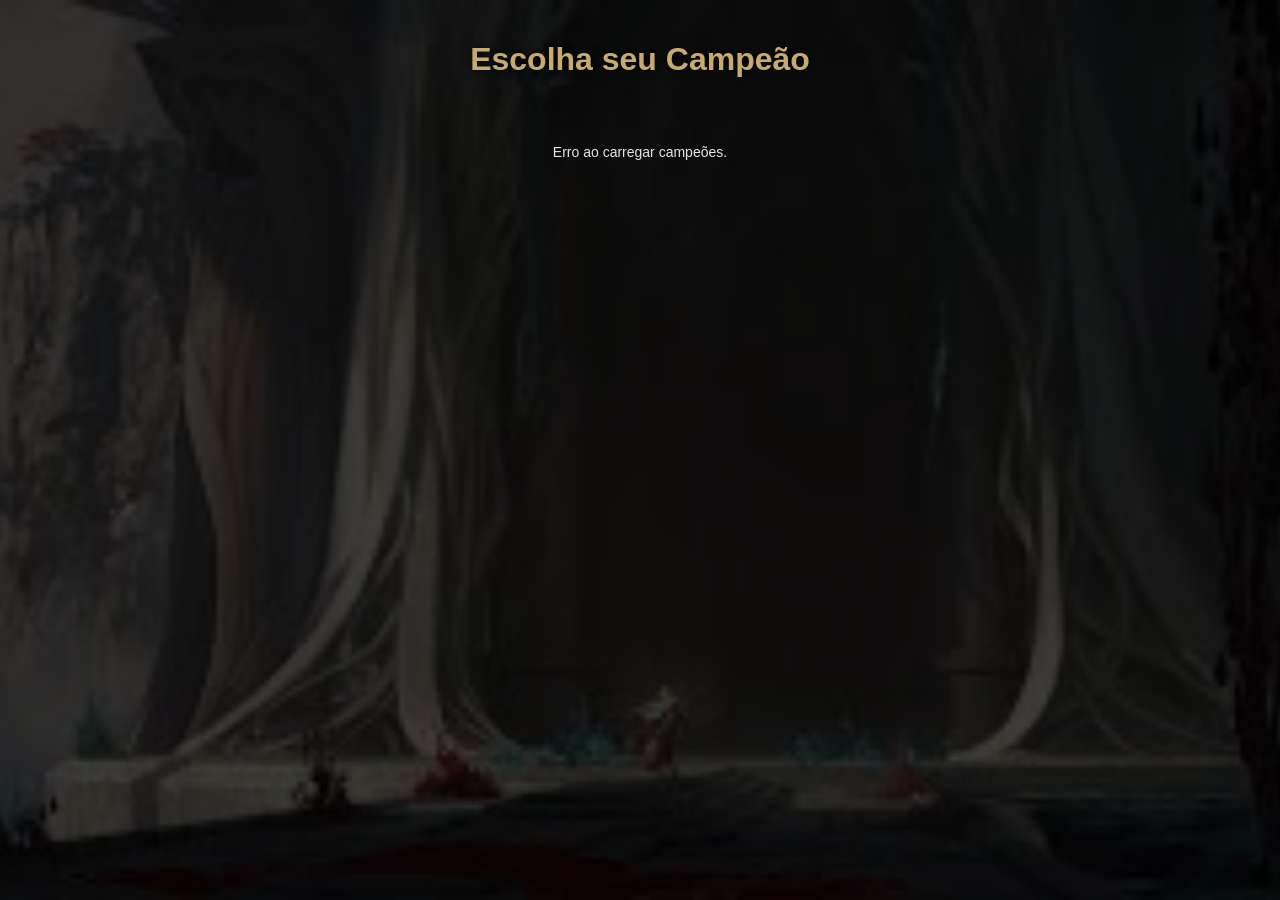
<file: index.html>
<!DOCTYPE html>
<html lang="pt-BR">
<head>
  <meta charset="UTF-8">
  <title>Campeões LoL</title>
  <link rel="stylesheet" href="style.css">
</head>
<body>
  <h1>Escolha seu Campeão</h1>
  <div id="champ-list"></div>

  <script src="script.js"></script>
</body>
</html>
</file>
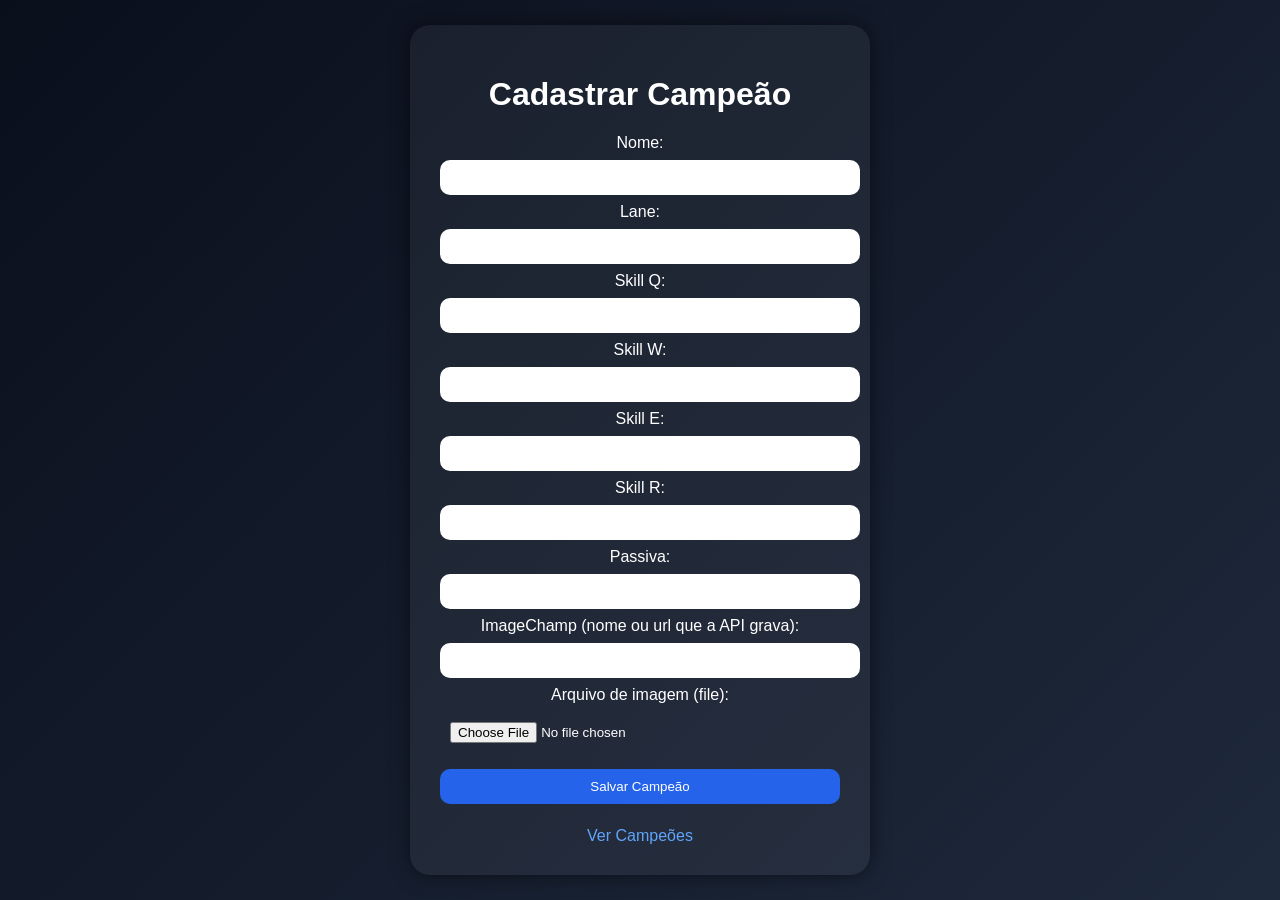
<file: cadastro.html>
<!DOCTYPE html>
<html lang="pt-BR">
<head>
  <meta charset="utf-8" />
  <title>Cadastrar Campeão</title>
  <link rel="stylesheet" href="cadastro-style.css">
</head>
<body>
  <div class="container">
    <h1>Cadastrar Campeão</h1>

    <form id="champForm" enctype="multipart/form-data">
      <label>Nome:</label>
      <input type="text" id="Name" required>

      <label>Lane:</label>
      <input type="text" id="Lane" required>

      <label>Skill Q:</label>
      <input type="text" id="SkillQ" required>

      <label>Skill W:</label>
      <input type="text" id="SkillW" required>

      <label>Skill E:</label>
      <input type="text" id="SkillE" required>

      <label>Skill R:</label>
      <input type="text" id="SkillR" required>

      <label>Passiva:</label>
      <input type="text" id="Passive" required>

      <label>ImageChamp (nome ou url que a API grava):</label>
      <input type="text" id="ImageChamp" required>

      <label>Arquivo de imagem (file):</label>
      <input type="file" id="file" accept="image/*">

      <button type="submit">Salvar Campeão</button>
    </form>

    <a href="./index.html" class="link">Ver Campeões</a>
  </div>

  <script src="cadastro-script.js"></script>
</body>
</html>
</file>
<file: style.css>
/* Fundo inspirado no champ select */
body {
  margin: 0;
  font-family: 'Segoe UI', Arial, sans-serif;

  /* imagem de fundo da pasta images2 */
  background: url('images2/FundoLoL.jpg') no-repeat center center fixed;
  background-size: cover;
  position: relative;
  color: #e5e5e5;
}

/* Overlay escurecendo o fundo */
body::before {
  content: '';
  position: fixed;
  top: 0;
  left: 0;
  width: 100%;
  height: 100%;

  /* ESCURECIMENTO MAIS FORTE — deixe a imagem quase apagada */
  background: rgba(0, 0, 0, 0.75); /* ajuste esse valor se quiser mais ou menos escuro */

  z-index: 0;
}

/* Título */
h1 {
  text-align: center;
  padding: 20px;
  font-size: 32px;
  color: #c8aa6e;
  text-shadow: 0 0 10px #000;
  position: relative;
  z-index: 1;
}

/* Lista em grid */
#champ-list {
  display: grid;
  grid-template-columns: repeat(auto-fit, minmax(220px, 1fr));
  gap: 20px;
  padding: 20px;
  justify-content: center;
  justify-items: center;
  position: relative;
  z-index: 1;
}

/* Cada card de campeão */
#champ-list div {
  background: rgba(20, 30, 40, 0.85);
  border: 2px solid #c8aa6e;
  border-radius: 12px;
  padding: 15px;
  text-align: center;
  position: relative;
  overflow: hidden;
  transition: transform 0.3s ease, box-shadow 0.3s ease;
}

/* Hover no card */
#champ-list div:hover {
  transform: scale(1.05);
  box-shadow: 0 0 30px #c8aa6e, 0 0 40px #f0e6d2;
  cursor: pointer;
}

/* Nome do campeão */
#champ-list h2 {
  margin: 10px 0;
  font-size: 22px;
  color: #f0e6d2;
  text-shadow: 0 0 5px #000;
  transition: text-shadow 0.3s ease, color 0.3s ease;
}

/* Lane e skills */
#champ-list p {
  margin: 4px 0;
  font-size: 14px;
  color: #e5e5e5;
  transition: text-shadow 0.3s ease, color 0.3s ease;
}

/* Aba da passiva */
.champ-passive {
  background: rgba(200, 170, 110, 0.2);
  border: 1px solid #c8aa6e;
  border-radius: 6px;
  padding: 6px 8px;
  margin-top: 8px;
  font-size: 13px;
  font-weight: bold;
  color: #f0e6d2;
  text-shadow: 0 0 3px #000;
  transition: box-shadow 0.3s ease, background 0.3s ease;
}

/* Imagem do campeão */
#champ-list img {
  width: 180px;
  height: 180px;
  object-fit: cover;
  border-radius: 8px;
  border: 1px solid #c8aa6e;
  margin-top: 10px;
  transition: transform 0.3s ease, box-shadow 0.3s ease;
}

/* Hover na imagem */
#champ-list div:hover img {
  transform: scale(1.08);
  box-shadow: 0 0 15px #c8aa6e;
}

#champ-list div:hover h2,
#champ-list div:hover p,
#champ-list div:hover .champ-passive {
  text-shadow: 0 0 8px #c8aa6e;
  color: #fdf1d0;
}

#champ-list div:hover .champ-passive {
  background: rgba(200, 170, 110, 0.35);
  box-shadow: 0 0 10px #c8aa6e inset;
}
</file>
<file: cadastro-style.css>
body {
  font-family: 'Poppins', sans-serif;
  background: linear-gradient(135deg, #0a0f1c, #1e293b);
  color: white;
  display: flex;
  justify-content: center;
  align-items: center;
  height: 100vh;
  margin: 0;
}

.container {
  background: rgba(255, 255, 255, 0.05);
  padding: 30px;
  border-radius: 20px;
  box-shadow: 0 0 20px rgba(0, 0, 0, 0.5);
  width: 400px;
  text-align: center;
}

input, button {
  width: 100%;
  margin: 8px 0;
  padding: 10px;
  border-radius: 10px;
  border: none;
}

button {
  background: #2563eb;
  color: white;
  cursor: pointer;
  transition: 0.3s;
}

button:hover {
  background: #1d4ed8;
  transform: scale(1.05);
}

.link {
  display: block;
  margin-top: 15px;
  color: #60a5fa;
  text-decoration: none;
}

.champ-grid {
  display: grid;
  grid-template-columns: repeat(auto-fit, minmax(200px, 1fr));
  gap: 20px;
}

.champ-card {
  background: rgba(255, 255, 255, 0.1);
  padding: 15px;
  border-radius: 15px;
  transition: 0.3s;
}

.champ-card:hover {
  transform: scale(1.05);
  box-shadow: 0 0 10px #3b82f6;
}

.champ-card img {
  width: 100%;
  border-radius: 10px;
}
</file>
